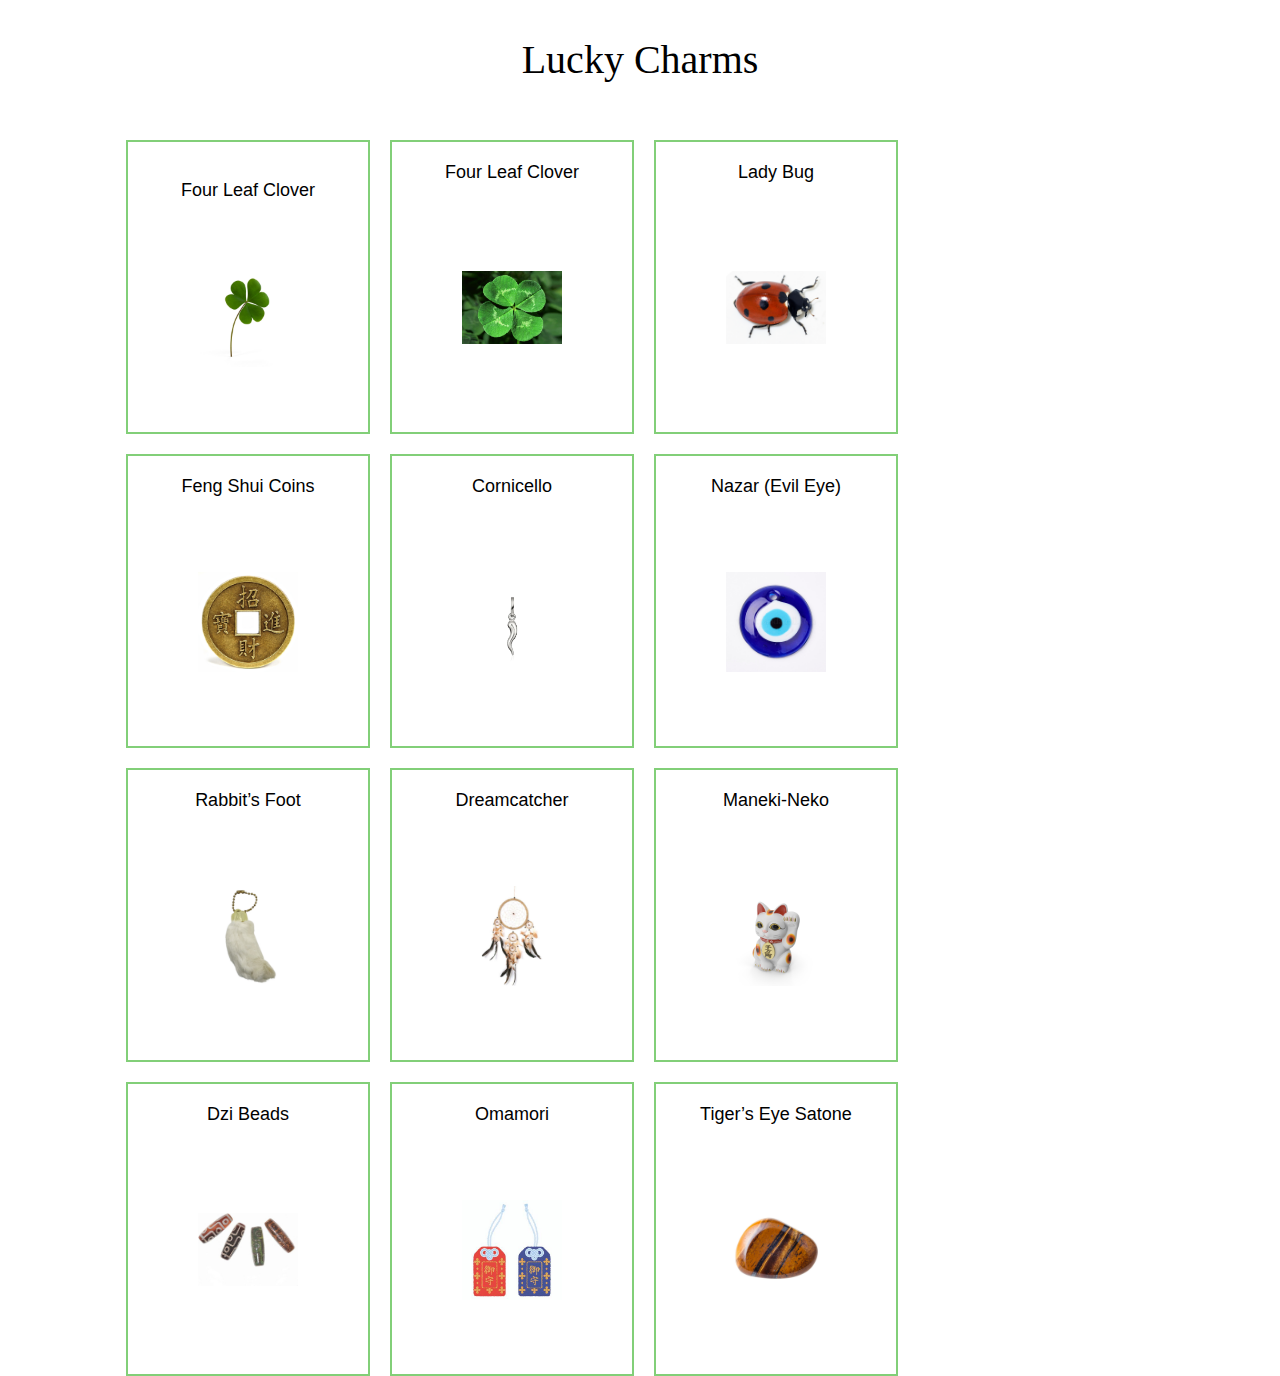
<file: images/127.0.0.1.html>
<!DOCTYPE html>
<!-- saved from url=(0022)http://127.0.0.1:5500/ -->
<html><head><meta http-equiv="Content-Type" content="text/html; charset=UTF-8">
      
      
      
      
     
      <script src="./127.0.0.1_files/papaparse.min.js"></script>
      <script src="./127.0.0.1_files/script.js"></script>
      

    <link rel="preconnect" href="https://fonts.googleapis.com/"><link rel="preconnect" href="https://fonts.gstatic.com/" crossorigin=""><link href="./127.0.0.1_files/css2" rel="stylesheet"><link rel="stylesheet" href="./127.0.0.1_files/style.css"></head>

    <body>
        <!-- <div>I love orange</div> -->
      <div class="header">Lucky Charms</div>
      <div class="sidebar"></div>
      <div class="main">
        <div class="charm-component1">
            <p class="name">Four Leaf Clover</p>
            <img class="FourLeafClover" src="./127.0.0.1_files/FourLeaf.jpg">
            <p class="desc">An ancient Irish symbol of good luck. The four lobes represent faith, hope, love and luck</p>
        </div>

      <div class="charm-component1"><div class="name">Four Leaf Clover</div><img src="./127.0.0.1_files/clover.jpg" class="FourLeafClover"></div><div class="charm-component1"><div class="name">Lady Bug</div><img src="./127.0.0.1_files/ladybug.jpg" class="FourLeafClover"></div><div class="charm-component1"><div class="name">Feng Shui Coins</div><img src="./127.0.0.1_files/coin.jpg" class="FourLeafClover"></div><div class="charm-component1"><div class="name">Cornicello</div><img src="./127.0.0.1_files/corn.jpg" class="FourLeafClover"></div><div class="charm-component1"><div class="name">Nazar (Evil Eye)</div><img src="./127.0.0.1_files/evileye.jpg" class="FourLeafClover"></div><div class="charm-component1"><div class="name">Rabbit’s Foot</div><img src="./127.0.0.1_files/rabbitfoot.jpg" class="FourLeafClover"></div><div class="charm-component1"><div class="name">Dreamcatcher</div><img src="./127.0.0.1_files/dreamcatcher.jpg" class="FourLeafClover"></div><div class="charm-component1"><div class="name">Maneki-Neko</div><img src="./127.0.0.1_files/neko.jpg" class="FourLeafClover"></div><div class="charm-component1"><div class="name">Dzi Beads</div><img src="./127.0.0.1_files/beads.jpg" class="FourLeafClover"></div><div class="charm-component1"><div class="name">Omamori</div><img src="./127.0.0.1_files/omamori.jpg" class="FourLeafClover"></div><div class="charm-component1"><div class="name">Tiger’s Eye Satone</div><img src="./127.0.0.1_files/tigereye.jpg" class="FourLeafClover"></div></div>
       
    <!-- Code injected by live-server -->
<script>
	// <![CDATA[  <-- For SVG support
	if ('WebSocket' in window) {
		(function () {
			function refreshCSS() {
				var sheets = [].slice.call(document.getElementsByTagName("link"));
				var head = document.getElementsByTagName("head")[0];
				for (var i = 0; i < sheets.length; ++i) {
					var elem = sheets[i];
					var parent = elem.parentElement || head;
					parent.removeChild(elem);
					var rel = elem.rel;
					if (elem.href && typeof rel != "string" || rel.length == 0 || rel.toLowerCase() == "stylesheet") {
						var url = elem.href.replace(/(&|\?)_cacheOverride=\d+/, '');
						elem.href = url + (url.indexOf('?') >= 0 ? '&' : '?') + '_cacheOverride=' + (new Date().valueOf());
					}
					parent.appendChild(elem);
				}
			}
			var protocol = window.location.protocol === 'http:' ? 'ws://' : 'wss://';
			var address = protocol + window.location.host + window.location.pathname + '/ws';
			var socket = new WebSocket(address);
			socket.onmessage = function (msg) {
				if (msg.data == 'reload') window.location.reload();
				else if (msg.data == 'refreshcss') refreshCSS();
			};
			if (sessionStorage && !sessionStorage.getItem('IsThisFirstTime_Log_From_LiveServer')) {
				console.log('Live reload enabled.');
				sessionStorage.setItem('IsThisFirstTime_Log_From_LiveServer', true);
			}
		})();
	}
	else {
		console.error('Upgrade your browser. This Browser is NOT supported WebSocket for Live-Reloading.');
	}
	// ]]>
</script>

</body></html>
</file>
<file: images/127.0.0.1_files/style.css>
/* div {
    width:500px;
    height:500px;
    background:rgb(155, 112, 253);
    padding:50px;
    margin:50px;
    border:10px solid rgb(171, 216, 112);
    border-radius:30px;
} */

body{
    padding:0px;
    margin:0px;
}


.header {
    width: 100vw;
    height: 120px;
    background: rgb(255, 255, 255);
    font-family: "Roboto Mono", serif;
    font-size: 40px;
    text-align: center;
    line-height: 120px;
}

.sidebar {
    width: 0%;
    height: 100%;
    background: rgb(168, 228, 244);
    position:absolute;
    top:120px;
    left:80%;
}

.main {
    width: 80vw; /* Reduce width to make centering easier */
    display: flex;
    flex-wrap: wrap; /* Allows items to wrap naturally */
    justify-content: center; /* Centers content horizontally */
    align-items: center; /* Centers content vertically */
    gap: 20px; /* Adds space between items */
    margin-top: 20px;
}


.charm-component1 {
    width: 200px; /* Set fixed width for better alignment */
    height: 250px;
    border: 2px solid rgb(130, 207, 120);
    padding: 20px;
    display: flex;
    flex-direction: column;
    align-items: center;
    text-align: center;
    justify-content: center;
    background-color: white;
}

.charm-component1 img {
    width: 50%;
    display: block;
    margin: auto;
}

.name{
    font-family: Arial, Helvetica, sans-serif;
    text-align: center;
    font-size: 18px;
    margin-bottom: 20px;

}

.FourLeafClover{
    width: 50%;
    display: block;
    margin:auto;
}

.charm-component1:hover{
    background: rgb(174, 211, 174);

}

.desc{
    display: none;
}

.charm-component1:hover.desc{
    display:block;
}
</file>
